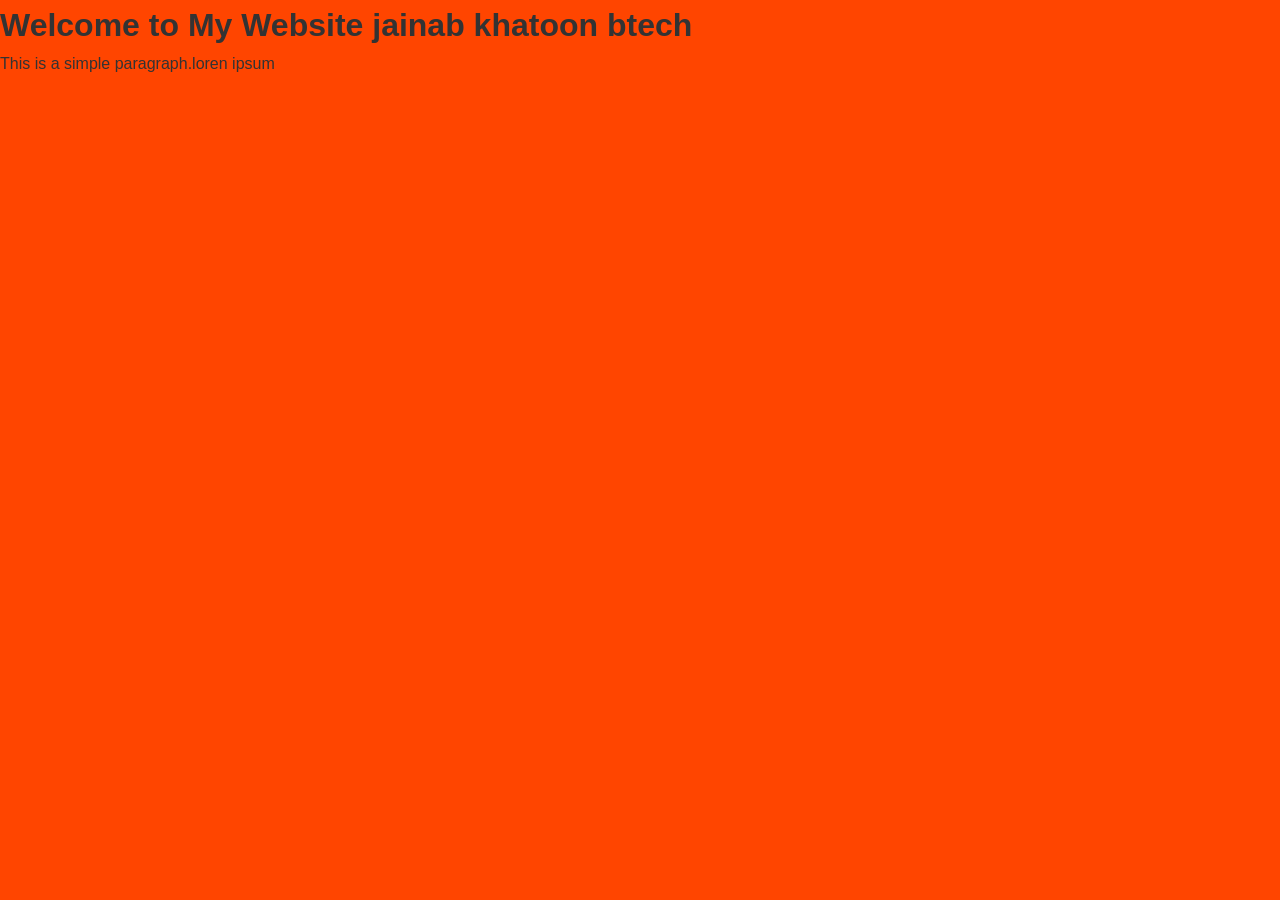
<file: index.html>
<html>
  <head>
    <title>My Website</title>
    <link rel="stylesheet" type="text/css" href="index.css">
  </head>
  <body>
    <h1>Welcome to My Website jainab khatoon btech</h1>
    <p>This is a simple paragraph.loren ipsum</p>
  </body>
</html>
</file>
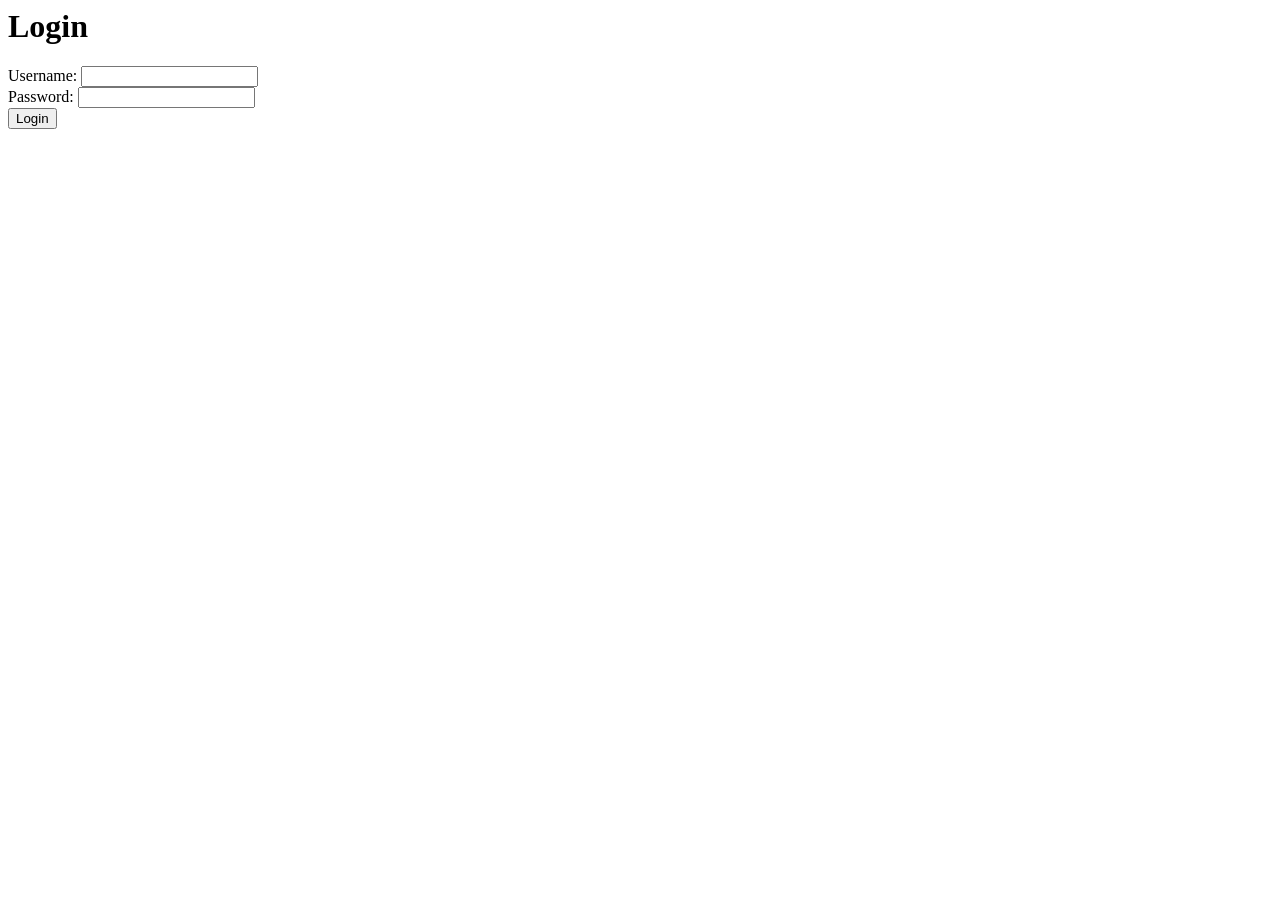
<file: frontend/login/login.html>
<html>
  <head>
    <title>Login</title>
  </head>
  <body>
    <h1>Login</h1>
    <form>
      <label for="username">Username:</label>
      <input type="text" id="username" name="username" required>
      <br>
      <label for="password">Password:</label>
      <input type="password" id="password" name="password" required>
      <br>
      <input type="submit" value="Login">
    </form>
  </body>
</html>
</file>
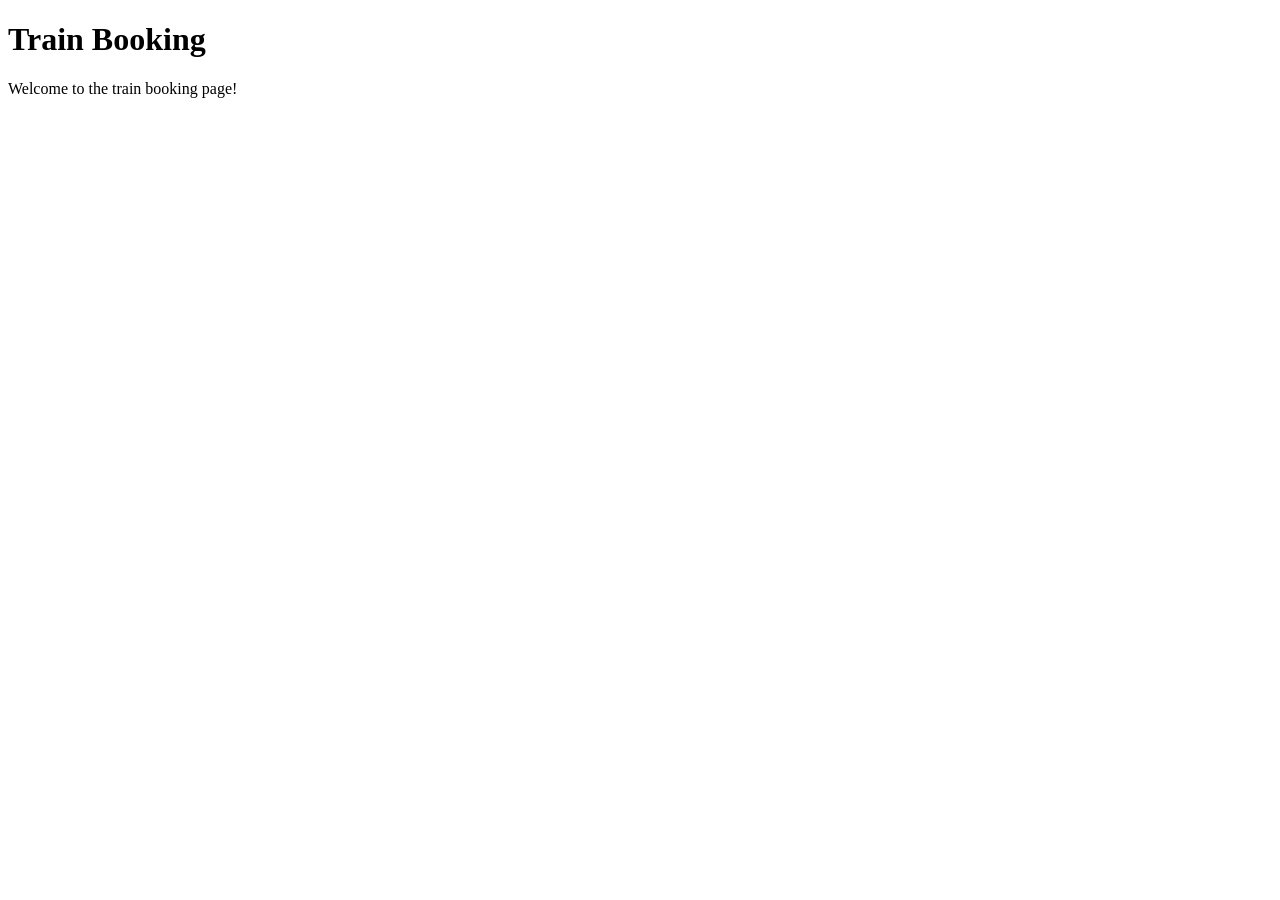
<file: frontend/pages/train.html>
<!DOCTYPE html>
<html lang="en">
<head>
    <meta charset="UTF-8">
    <meta name="viewport" content="width=device-width, initial-scale=1.0">
    <title>Train Booking</title>
</head>
<body>
    <h1>Train Booking</h1>
    <p>Welcome to the train booking page!</p>
</body>
</html>
</file>
<file: index.css>
* {
  margin: 0;
  padding: 0;
  box-sizing: border-box;
}
body {
  font-family: Arial, sans-serif;
  background-color: orangered;
  color: #333;
  line-height: 1.6;
}
</file>
